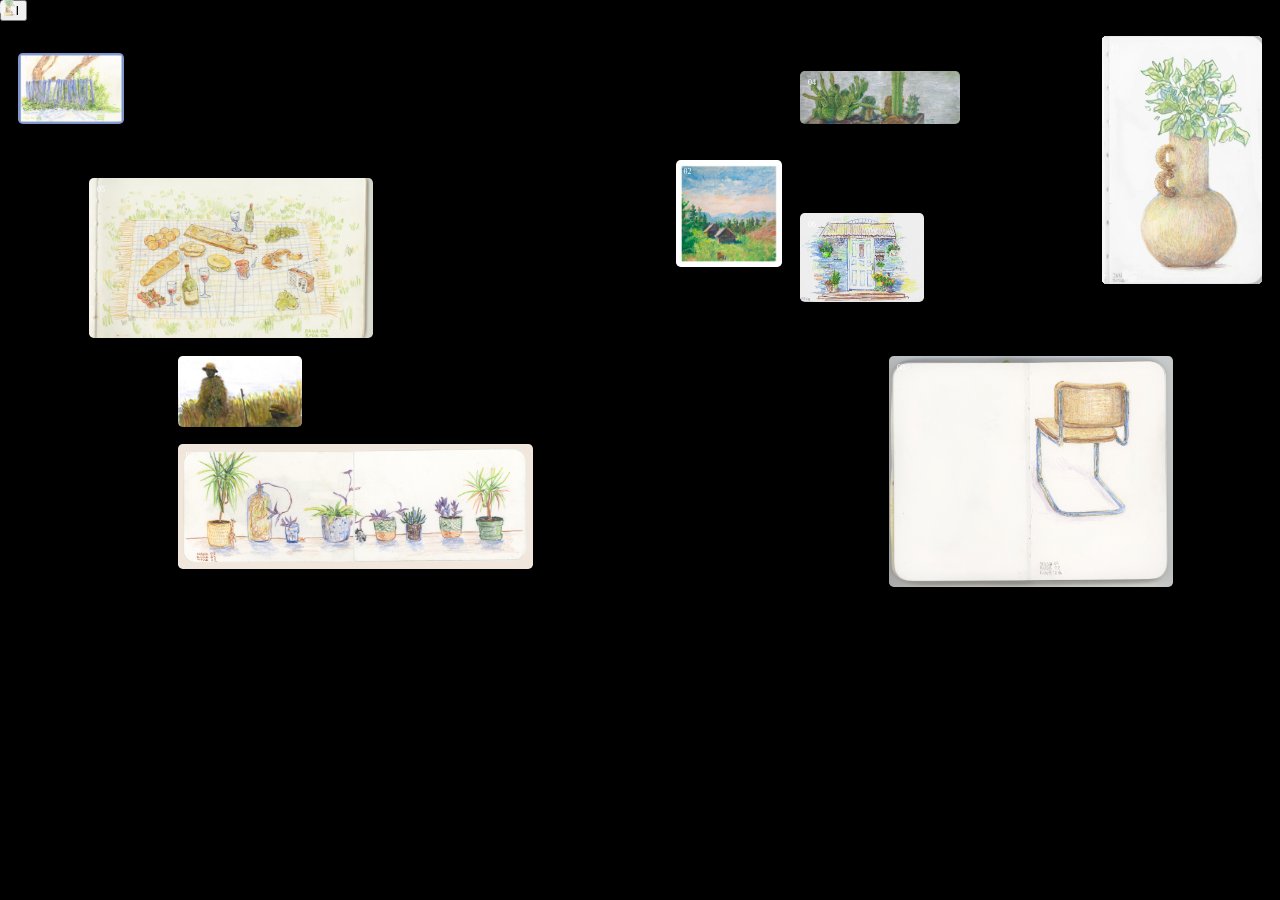
<file: index.html>
<!DOCTYPE html>
<html lang="en">
<head>
    <meta charset="UTF-8">
    <meta name="viewport" content="width=device-width, initial-scale=1.0">

    <link rel="stylesheet" href="reset.css">
    <link rel="stylesheet" href="variables.css">
    <link rel="stylesheet" href="laconic.css">
    <link rel="stylesheet" href="tapestry.css">
    <title>Nana Rudakova | Artist Designer</title>
</head>
<body>
    <header class="minimal-header">
      <button>III</button>
      NANA RUDAKOVA
    </header>
    <main class="central-square" >
      <div class="mosaic-picture number-00-"><p>00</p></div>
      <div class="mosaic-picture number-01-"><p>01</p></div>
      <div class="mosaic-picture number-02-"><p>02</p></div>
      <div class="mosaic-picture number-03-"><p>03</p></div>
      <div class="mosaic-picture number-04-"><p>04</p></div>
      <div class="mosaic-picture number-05-"><p>05</p></div>
      <div class="mosaic-picture number-06-"><p>06</p></div>
      <div class="mosaic-picture number-07-"><p>07</p></div>
      <div class="mosaic-picture number-08-"><p>08</p></div>
      <div class="mosaic-picture number-09-"><p>09</p></div>
      <div class="mosaic-picture number-10-"><p>10</p></div>
      <div class="mosaic-picture number-11-"><p>11</p></div>
      <div class="mosaic-picture number-12-"><p>12</p></div>
      <div class="mosaic-picture number-13-"><p>13</p></div>
      <div class="mosaic-picture number-14-"><p>14</p></div>
      <div class="mosaic-picture number-15-"><p>15</p></div>
      <div class="mosaic-picture number-16-"><p>16</p></div>
      <div class="mosaic-picture number-17-"><p>17</p></div>
      <div class="mosaic-picture number-18-"><p>18</p></div>
      <div class="mosaic-picture number-19-"><p>19</p></div>
    </main>



</body>
<script src="grid_hover.js"></script>
</html>
</file>
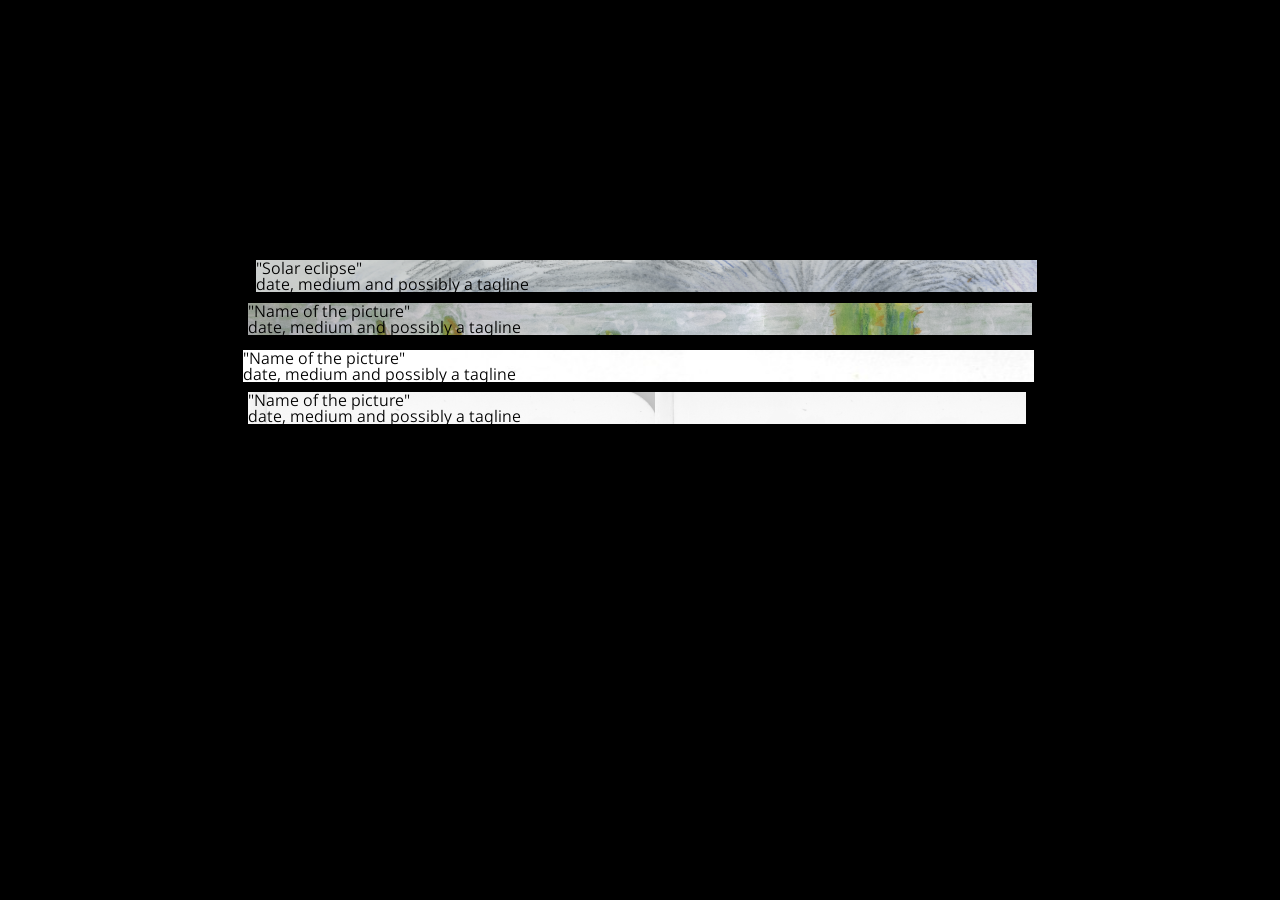
<file: index_backup.html>
<!DOCTYPE html>
<html lang="en">
<head>
    <meta charset="UTF-8">
    <meta name="viewport" content="width=device-width, initial-scale=1.0">

    <link rel="stylesheet" href="reset.css">
    <!-- <link rel="stylesheet" href="main.css"> -->
    <link rel="stylesheet" href="minimal.css">
    <link rel="stylesheet" href="tapestry.css">
    <title>Nana Rudakova | Artist Designer</title>
</head>
<body>
    <div class = "main-divider">
        <div class = "center-view">
            <div class = "header-section">
                <div class  = "header-section image"></div>
                <h2 class   = "header-section line nana-ru"       >NANANANANAN</h2>
                <h2 class   = "header-section line dak"           >NANA</h2>
                <h2 class   = "header-section line ova"           >NANANANANAN</h2>
            </div>
            <ul>
                <div class = "picture-grid-line p5x2x2" style = "height : 30em">
                    <div class = "picture-grid-row p3x1">

                        <!-- PICTURE #0 : LINE 0 ROW 0 CELL 0   -->
                        <!-- ECLIPSE -->
                        <div class = "picture-grid-cell" style = "padding: 0.5em 0.2em 0.5em 1em">
                            <div class = "grid-picture hoverable" style="background-image: url(img/solar\ eclipse.png);">
                                <div class = "paspartu black">
                                    <p class = "top-text">"Solar eclipse"</p>
                                    <div class = "grid-picture" style="background-image: url(img/solar\ eclipse.png);"></div>
                                    <p class = "bottom-text">date, medium and possibly a tagline</p>
                                </div>
                            </div>
                        </div>
                        <!-- =================================  -->


                        <!-- PICTURE #1 : LINE 0 ROW 0 CELL 1   -->
                        <!-- PLANT ROW -->
                        <div class = "picture-grid-cell" style = "padding: 0.2em 0.5em 0.2em 0.5em">    
                            <div class = "grid-picture hoverable" style = "background-image: url(img/plant_row.png)">
                                <div class = "paspartu">
                                    <p class = "top-text">"Name of the picture"</p>
                                    <div class = "grid-picture" style = "background-image: url(img/plant_row.png)"></div>
                                    <p class = "bottom-text">date, medium and possibly a tagline</p>
                                </div>
                            </div>
                        </div>
                        <!-- =================================  -->

                    </div>
                    <div class = "picture-grid-row p1x2x1">

                        <!-- PICTURE #3 : LINE 0 ROW 1 CELL 0   -->
                        <div class = "picture-grid-cell" style = "padding: 0.7em 0.4em 0.35em 0.2em">   
                            <div class = "grid-picture hoverable" style = "background-image: url(img/06-28-plant\ on\ the\ top\ shelf\ at\ dans\ lespace.jpg);">
                                <div class = "paspartu sky">
                                    <p class = "top-text">"Name of the picture"</p>
                                    <div class = "grid-picture" style = "background-image: url(img/06-28-plant\ on\ the\ top\ shelf\ at\ dans\ lespace.jpg);"></div>
                                    <p class = "bottom-text">date, medium and possibly a tagline</p>
                                </div>
                            </div>
                        </div>
                        <!-- =================================  -->

                        <!-- PICTURE #4 : LINE 0 ROW 1 CELL 1   -->
                        <!-- KOUJINA MINT -->
                        <div class = "picture-grid-cell" style = "padding: 0.3em 0.9em 0.5em 0.5em">    
                            <div class = "grid-picture hoverable" style="background-image: url(img/koujina\ mint-smaller.png);">
                                <div class = "paspartu red">
                                    <p class = "top-text">"Name of the picture"</p>
                                    <div class = "grid-picture" style="background-image: url(img/koujina\ mint-smaller.png);"></div>
                                    <p class = "bottom-text">date, medium and possibly a tagline</p>
                                </div>
                            </div>
                        </div>
                        <!-- =================================  -->

                        <!-- PICTURE #5 : LINE 0 ROW 1 CELL 2   -->
                        <div class = "picture-grid-cell" style = "padding: 0.2em 0.5em 0.5em 1em">      
                            <div class = "grid-picture hoverable">
                                <div class = "paspartu">
                                    <p class = "top-text">"Name of the picture"</p>
                                    <div class = "grid-picture"></div>
                                    <p class = "bottom-text">date, medium and possibly a tagline</p>
                                </div>
                            </div>
                        </div>
                        <!-- =================================  -->

                    </div>
                    <div class = "picture-grid-row p1x1">
                        <div class = "picture-grid-cell" style = "padding: 1em 0.9em 0.5em 0.3em">      
                            <div class = "grid-picture hoverable">
                                <div class = "paspartu">
                                    <p class = "top-text">"Name of the picture"</p>
                                    <div class = "grid-picture"></div>
                                    <p class = "bottom-text">date, medium and possibly a tagline</p>
                                </div>
                            </div>
                        </div>
                        <div class = "picture-grid-cell" style = "padding: 0.2em 0.5em 0.2em 0.7em">    
                            <div class = "grid-picture hoverable">
                                <div class = "paspartu">
                                    <p class = "top-text">"Name of the picture"</p>
                                    <div class = "grid-picture"></div>
                                    <p class = "bottom-text">date, medium and possibly a tagline</p>
                                </div>
                            </div>
                        </div>
                    </div>
                </div>
                <div class = "picture-grid-line p2x2x3">
                    <div class = "picture-grid-cell" style = "padding: 0.7em 0.4em 0.35em 0.2em">   <div class = "grid-picture"></div></div>
                    <div class = "picture-grid-cell" style = "padding: 0.3em 0.9em 0.5em 0.5em">    <div class = "grid-picture"></div></div>
                    <div class = "picture-grid-cell" style = "padding: 0.2em 0.5em 0.5em 1em">      <div class = "grid-picture"></div></div>
                </div>
                <div class = "picture-grid-line p1x2x4">

                </div>
                <div class = "picture-grid-line"></div>
                <div class = "picture-grid-line"></div>
                <div class = "picture-grid-line"></div>
                <div class = "picture-grid-line"></div>

            </ul>
        </div>
    </div>
</body>
<script src="grid_hover.js"></script>
</html>
</file>
<file: variables.css>
:root {

  --cell-density-land         : 72;
  --cell-density-rect         : 40;
  --cell-density-port         : 30;

  --grid-cell-size-x-land     : 2em;
  --grid-cell-size-y-land     : 2em;
  
  --grid-cell-size-x-rect     : 2em;
  --grid-cell-size-y-rect     : 2em;
  
  --grid-cell-size-x-port     : 2em;
  --grid-cell-size-y-port     : 2em;





  /* PICTURE #-00- parameters */
  /* TITLE (for lookup) : eclipse */
  --pic-00-size-x             : 9;
  --pic-00-size-y             : 5;
  /* set to 'visible' */
  /* for the picture to be visible */
  /* in the respective layout */
  --pic-00-featured-in-land   : visible;
  --pic-00-featured-in-rect   : hidden;
  --pic-00-featured-in-port   : hidden;
  /* landscape layout position */
  --pic-00-position-x-land    : 55;
  --pic-00-position-y-land    : 22;
  /* square layout position */
  --pic-00-position-x-rect    : 1;
  --pic-00-position-y-rect    : 1;
  /* portrait layout position */
  --pic-00-position-x-port    : 1;
  --pic-00-position-y-port    : 1;


  /* PICTURE #-01- parameters */
  /* TITLE (for lookup) : squirrel */
  --pic-01-size-x             : 6;
  --pic-01-size-y             : 4;
  /* set to 'visible' */
  /* for the picture to be visible */
  /* in the respective layout */
  --pic-01-featured-in-land   : visible;
  --pic-01-featured-in-rect   : hidden;
  --pic-01-featured-in-port   : hidden;
  /* landscape layout position */
  --pic-01-position-x-land    : 1;
  --pic-01-position-y-land    : 3;
  /* square layout position */
  --pic-01-position-x-rect    : 1;
  --pic-01-position-y-rect    : 1;
  /* portrait layout position */
  --pic-01-position-x-port    : 1;
  --pic-01-position-y-port    : 1;


  /* PICTURE #-02- parameters */
  /* TITLE (for lookup) : painting houses */
  --pic-02-size-x             : 6;
  --pic-02-size-y             : 6;
  /* set to 'visible' */
  /* for the picture to be visible */
  /* in the respective layout */
  --pic-02-featured-in-land   : visible;
  --pic-02-featured-in-rect   : hidden;
  --pic-02-featured-in-port   : hidden;
  /* landscape layout position */
  --pic-02-position-x-land    : 38;
  --pic-02-position-y-land    : 9;
  /* square layout position */
  --pic-02-position-x-rect    : 1;
  --pic-02-position-y-rect    : 1;
  /* portrait layout position */
  --pic-02-position-x-port    : 1;
  --pic-02-position-y-port    : 1;


  /* PICTURE #-03- parameters */
  /* TITLE (for lookup) : azov mariupol */
  --pic-03-size-x             : 7;
  --pic-03-size-y             : 4;
  /* set to 'visible' */
  /* for the picture to be visible */
  /* in the respective layout */
  --pic-03-featured-in-land   : visible;
  --pic-03-featured-in-rect   : hidden;
  --pic-03-featured-in-port   : hidden;
  /* landscape layout position */
  --pic-03-position-x-land    : 10;
  --pic-03-position-y-land    : 20;
  /* square layout position */
  --pic-03-position-x-rect    : 1;
  --pic-03-position-y-rect    : 1;
  /* portrait layout position */
  --pic-03-position-x-port    : 1;
  --pic-03-position-y-port    : 1;


  /* PICTURE #-04- parameters */
  /* TITLE (for lookup) : long cacti */
  --pic-04-size-x             : 9;
  --pic-04-size-y             : 3;
  /* set to 'visible' */
  /* for the picture to be visible */
  /* in the respective layout */
  --pic-04-featured-in-land   : visible;
  --pic-04-featured-in-rect   : hidden;
  --pic-04-featured-in-port   : hidden;
  /* landscape layout position */
  --pic-04-position-x-land    : 45;
  --pic-04-position-y-land    : 4;
  /* square layout position */
  --pic-04-position-x-rect    : 1;
  --pic-04-position-y-rect    : 1;
  /* portrait layout position */
  --pic-04-position-x-port    : 1;
  --pic-04-position-y-port    : 1;



  /* PICTURE #-05- parameters */
  /* TITLE (for lookup) : field picnic */
  --pic-05-size-x             : 16;
  --pic-05-size-y             : 9;
  /* set to 'visible' */
  /* for the picture to be visible */
  /* in the respective layout */
  --pic-05-featured-in-land   : visible;
  --pic-05-featured-in-rect   : hidden;
  --pic-05-featured-in-port   : hidden;
  /* landscape layout position */
  --pic-05-position-x-land    : 5;
  --pic-05-position-y-land    : 10;
  /* square layout position */
  --pic-05-position-x-rect    : 1;
  --pic-05-position-y-rect    : 1;
  /* portrait layout position */
  --pic-05-position-x-port    : 1;
  --pic-05-position-y-port    : 1;



  /* PICTURE #-06- parameters */
  /* TITLE (for lookup) : house */
  --pic-06-size-x             : 7;
  --pic-06-size-y             : 5;
  /* set to 'visible' */
  /* for the picture to be visible */
  /* in the respective layout */
  --pic-06-featured-in-land   : visible;
  --pic-06-featured-in-rect   : hidden;
  --pic-06-featured-in-port   : hidden;
  /* landscape layout position */
  --pic-06-position-x-land    : 45;
  --pic-06-position-y-land    : 12;
  /* square layout position */
  --pic-06-position-x-rect    : 1;
  --pic-06-position-y-rect    : 1;
  /* portrait layout position */
  --pic-06-position-x-port    : 1;
  --pic-06-position-y-port    : 1;



  /* PICTURE #-07- parameters */
  /* TITLE (for lookup) : zab */
  --pic-07-size-x             : 20;
  --pic-07-size-y             : 7;
  /* set to 'visible' */
  /* for the picture to be visible */
  /* in the respective layout */
  --pic-07-featured-in-land   : visible;
  --pic-07-featured-in-rect   : hidden;
  --pic-07-featured-in-port   : hidden;
  /* landscape layout position */
  --pic-07-position-x-land    : 10;
  --pic-07-position-y-land    : 25;
  /* square layout position */
  --pic-07-position-x-rect    : 1;
  --pic-07-position-y-rect    : 1;
  /* portrait layout position */
  --pic-07-position-x-port    : 1;
  --pic-07-position-y-port    : 1;



  /* PICTURE #-08- parameters */
  /* TITLE (for lookup) : caron */
  --pic-08-size-x             : 16;
  --pic-08-size-y             : 13;
  /* set to 'visible' */
  /* for the picture to be visible */
  /* in the respective layout */
  --pic-08-featured-in-land   : visible;
  --pic-08-featured-in-rect   : hidden;
  --pic-08-featured-in-port   : hidden;
  /* landscape layout position */
  --pic-08-position-x-land    : 50;
  --pic-08-position-y-land    : 20;
  /* square layout position */
  --pic-08-position-x-rect    : 1;
  --pic-08-position-y-rect    : 1;
  /* portrait layout position */
  --pic-08-position-x-port    : 1;
  --pic-08-position-y-port    : 1;



  /* picture #-09- parameters */
  /* title (for lookup) : koujina */
  --pic-09-size-x             : 9;
  --pic-09-size-y             : 14;
  /* set to 'visible' */
  /* for the picture to be visible */
  /* in the respective layout */
  --pic-09-featured-in-land   : visible;
  --pic-09-featured-in-rect   : hidden;
  --pic-09-featured-in-port   : hidden;
  /* landscape layout position */
  --pic-09-position-x-land    : 62;
  --pic-09-position-y-land    : 2;
  /* square layout position */
  --pic-09-position-x-rect    : 1;
  --pic-09-position-y-rect    : 1;
  /* portrait layout position */
  --pic-09-position-x-port    : 1;
  --pic-09-position-y-port    : 1;



  /* picture #-10- parameters */
  /* title (for lookup) : koujina */
  --pic-10-size-x             : 9;
  --pic-10-size-y             : 14;
  /* set to 'visible' */
  /* for the picture to be visible */
  /* in the respective layout */
  --pic-10-featured-in-land   : visible;
  --pic-10-featured-in-rect   : hidden;
  --pic-10-featured-in-port   : hidden;
  /* landscape layout position */
  --pic-10-position-x-land    : 62;
  --pic-10-position-y-land    : 2;
  /* square layout position */
  --pic-10-position-x-rect    : 1;
  --pic-10-position-y-rect    : 1;
  /* portrait layout position */
  --pic-10-position-x-port    : 1;
  --pic-10-position-y-port    : 1;


  /* picture #-11- parameters */
  /* title (for lookup) : koujina */
  --pic-11-size-x             : 9;
  --pic-11-size-y             : 14;
  /* set to 'visible' */
  /* for the picture to be visible */
  /* in the respective layout */
  --pic-11-featured-in-land   : visible;
  --pic-11-featured-in-rect   : hidden;
  --pic-11-featured-in-port   : hidden;
  /* landscape layout position */
  --pic-11-position-x-land    : 62;
  --pic-11-position-y-land    : 2;
  /* square layout position */
  --pic-11-position-x-rect    : 1;
  --pic-11-position-y-rect    : 1;
  /* portrait layout position */
  --pic-11-position-x-port    : 1;
  --pic-11-position-y-port    : 1;



  /* picture #-13- parameters */
  /* title (for lookup) : koujina */
  --pic-13-size-x             : 9;
  --pic-13-size-y             : 14;
  /* set to 'visible' */
  /* for the picture to be visible */
  /* in the respective layout */
  --pic-13-featured-in-land   : visible;
  --pic-13-featured-in-rect   : hidden;
  --pic-13-featured-in-port   : hidden;
  /* landscape layout position */
  --pic-13-position-x-land    : 62;
  --pic-13-position-y-land    : 2;
  /* square layout position */
  --pic-13-position-x-rect    : 1;
  --pic-13-position-y-rect    : 1;
  /* portrait layout position */
  --pic-13-position-x-port    : 1;
  --pic-13-position-y-port    : 1;



  /* picture #-14- parameters */
  /* title (for lookup) : koujina */
  --pic-14-size-x             : 9;
  --pic-14-size-y             : 14;
  /* set to 'visible' */
  /* for the picture to be visible */
  /* in the respective layout */
  --pic-14-featured-in-land   : visible;
  --pic-14-featured-in-rect   : hidden;
  --pic-14-featured-in-port   : hidden;
  /* landscape layout position */
  --pic-14-position-x-land    : 62;
  --pic-14-position-y-land    : 2;
  /* square layout position */
  --pic-14-position-x-rect    : 1;
  --pic-14-position-y-rect    : 1;
  /* portrait layout position */
  --pic-14-position-x-port    : 1;
  --pic-14-position-y-port    : 1;


  /* picture #-15- parameters */
  /* title (for lookup) : koujina */
  --pic-15-size-x             : 9;
  --pic-15-size-y             : 14;
  /* set to 'visible' */
  /* for the picture to be visible */
  /* in the respective layout */
  --pic-15-featured-in-land   : visible;
  --pic-15-featured-in-rect   : hidden;
  --pic-15-featured-in-port   : hidden;
  /* landscape layout position */
  --pic-15-position-x-land    : 62;
  --pic-15-position-y-land    : 2;
  /* square layout position */
  --pic-15-position-x-rect    : 1;
  --pic-15-position-y-rect    : 1;
  /* portrait layout position */
  --pic-15-position-x-port    : 1;
  --pic-15-position-y-port    : 1;


  /* picture #-16- parameters */
  /* title (for lookup) : koujina */
  --pic-16-size-x             : 9;
  --pic-16-size-y             : 14;
  /* set to 'visible' */
  /* for the picture to be visible */
  /* in the respective layout */
  --pic-16-featured-in-land   : visible;
  --pic-16-featured-in-rect   : hidden;
  --pic-16-featured-in-port   : hidden;
  /* landscape layout position */
  --pic-16-position-x-land    : 62;
  --pic-16-position-y-land    : 2;
  /* square layout position */
  --pic-16-position-x-rect    : 1;
  --pic-16-position-y-rect    : 1;
  /* portrait layout position */
  --pic-16-position-x-port    : 1;
  --pic-16-position-y-port    : 1;


  /* picture #-17- parameters */
  /* title (for lookup) : koujina */
  --pic-17-size-x             : 9;
  --pic-17-size-y             : 14;
  /* set to 'visible' */
  /* for the picture to be visible */
  /* in the respective layout */
  --pic-17-featured-in-land   : visible;
  --pic-17-featured-in-rect   : hidden;
  --pic-17-featured-in-port   : hidden;
  /* landscape layout position */
  --pic-17-position-x-land    : 62;
  --pic-17-position-y-land    : 2;
  /* square layout position */
  --pic-17-position-x-rect    : 1;
  --pic-17-position-y-rect    : 1;
  /* portrait layout position */
  --pic-17-position-x-port    : 1;
  --pic-17-position-y-port    : 1;


  /* picture #-18- parameters */
  /* title (for lookup) : koujina */
  --pic-18-size-x             : 9;
  --pic-18-size-y             : 14;
  /* set to 'visible' */
  /* for the picture to be visible */
  /* in the respective layout */
  --pic-18-featured-in-land   : visible;
  --pic-18-featured-in-rect   : hidden;
  --pic-18-featured-in-port   : hidden;
  /* landscape layout position */
  --pic-18-position-x-land    : 62;
  --pic-18-position-y-land    : 2;
  /* square layout position */
  --pic-18-position-x-rect    : 1;
  --pic-18-position-y-rect    : 1;
  /* portrait layout position */
  --pic-18-position-x-port    : 1;
  --pic-18-position-y-port    : 1;

  /* picture #-19- parameters */
  /* title (for lookup) : koujina */
  --pic-19-size-x             : 9;
  --pic-19-size-y             : 14;
  /* set to 'visible' */
  /* for the picture to be visible */
  /* in the respective layout */
  --pic-19-featured-in-land   : visible;
  --pic-19-featured-in-rect   : hidden;
  --pic-19-featured-in-port   : hidden;
  /* landscape layout position */
  --pic-19-position-x-land    : 62;
  --pic-19-position-y-land    : 2;
  /* square layout position */
  --pic-19-position-x-rect    : 1;
  --pic-19-position-y-rect    : 1;
  /* portrait layout position */
  --pic-19-position-x-port    : 1;
  --pic-19-position-y-port    : 1;




}
</file>
<file: laconic.css>
.minimal-header {
  position      : absolute;
}

.central-square {
  display       : block;
  width         : 100%;
  height        : 100vh;

  
}
</file>
<file: tapestry.css>
body {
  background-color      : black;
}


.mosaic-picture {
  position              : absolute;
  background-color      : #aaa;

  border-radius         : 0.3em;
  background-size       : cover;
  background-position   : center;
}

.mosaic-picture p {
  margin-left     : 1em;
  margin-top      : 1em;
  font-size       : 0.5em;
  color           : white;
}


.mosaic-picture.number-00- {
  background-image    : url("img/eclipse.png");
  visibility          : var(--pic-00-featured-in-land);
  width               : calc(var(--pic-00-size-x) * 100vw / var(--cell-density-land));
  height              : calc(var(--pic-00-size-y) * 100vw / var(--cell-density-land));
  margin-left         : calc(var(--pic-00-position-x-land) * 100vw / var(--cell-density-land));
  margin-top          : calc(var(--pic-00-position-y-land) * 100vw / var(--cell-density-land));
}


.mosaic-picture.number-01- {
  background-image    : url("img/squirrel.png");
  visibility          : var(--pic-01-featured-in-land);
  width               : calc(var(--pic-01-size-x) * 100vw / var(--cell-density-land));
  height              : calc(var(--pic-01-size-y) * 100vw / var(--cell-density-land));
  margin-left         : calc(var(--pic-01-position-x-land) * 100vw / var(--cell-density-land));
  margin-top          : calc(var(--pic-01-position-y-land) * 100vw / var(--cell-density-land));
}


.mosaic-picture.number-02- {
  background-image    : url("img/paintinghouses.png");
  visibility          : var(--pic-02-featured-in-land);
  width               : calc(var(--pic-02-size-x) * 100vw / var(--cell-density-land));
  height              : calc(var(--pic-02-size-y) * 100vw / var(--cell-density-land));
  margin-left         : calc(var(--pic-02-position-x-land) * 100vw / var(--cell-density-land));
  margin-top          : calc(var(--pic-02-position-y-land) * 100vw / var(--cell-density-land));
}


.mosaic-picture.number-03- {
  background-image    : url("img/azov.jpg");
  visibility          : var(--pic-03-featured-in-land);
  width               : calc(var(--pic-03-size-x) * 100vw / var(--cell-density-land));
  height              : calc(var(--pic-03-size-y) * 100vw / var(--cell-density-land));
  margin-left         : calc(var(--pic-03-position-x-land) * 100vw / var(--cell-density-land));
  margin-top          : calc(var(--pic-03-position-y-land) * 100vw / var(--cell-density-land));
}


.mosaic-picture.number-04- {
  background-image    : url("img/longcacti.png");
  visibility          : var(--pic-04-featured-in-land);
  width               : calc(var(--pic-04-size-x) * 100vw / var(--cell-density-land));
  height              : calc(var(--pic-04-size-y) * 100vw / var(--cell-density-land));
  margin-left         : calc(var(--pic-04-position-x-land) * 100vw / var(--cell-density-land));
  margin-top          : calc(var(--pic-04-position-y-land) * 100vw / var(--cell-density-land));
}


.mosaic-picture.number-05- {
  background-image    : url("img/fieldpicnic.png");
  visibility          : var(--pic-05-featured-in-land);
  width               : calc(var(--pic-05-size-x) * 100vw / var(--cell-density-land));
  height              : calc(var(--pic-05-size-y) * 100vw / var(--cell-density-land));
  margin-left         : calc(var(--pic-05-position-x-land) * 100vw / var(--cell-density-land));
  margin-top          : calc(var(--pic-05-position-y-land) * 100vw / var(--cell-density-land));
}


.mosaic-picture.number-06- {
  background-image    : url("img/housefront.jpg");
  visibility          : var(--pic-06-featured-in-land);
  width               : calc(var(--pic-06-size-x) * 100vw / var(--cell-density-land));
  height              : calc(var(--pic-06-size-y) * 100vw / var(--cell-density-land));
  margin-left         : calc(var(--pic-06-position-x-land) * 100vw / var(--cell-density-land));
  margin-top          : calc(var(--pic-06-position-y-land) * 100vw / var(--cell-density-land));
}


.mosaic-picture.number-07- {
  background-image    : url("img/zabbalcony.png");
  visibility          : var(--pic-07-featured-in-land);
  width               : calc(var(--pic-07-size-x) * 100vw / var(--cell-density-land));
  height              : calc(var(--pic-07-size-y) * 100vw / var(--cell-density-land));
  margin-left         : calc(var(--pic-07-position-x-land) * 100vw / var(--cell-density-land));
  margin-top          : calc(var(--pic-07-position-y-land) * 100vw / var(--cell-density-land));
}


.mosaic-picture.number-08- {
  background-image    : url("img/caronchair.png");
  visibility          : var(--pic-08-featured-in-land);
  width               : calc(var(--pic-08-size-x) * 100vw / var(--cell-density-land));
  height              : calc(var(--pic-08-size-y) * 100vw / var(--cell-density-land));
  margin-left         : calc(var(--pic-08-position-x-land) * 100vw / var(--cell-density-land));
  margin-top          : calc(var(--pic-08-position-y-land) * 100vw / var(--cell-density-land));
}


.mosaic-picture.number-09- {
  background-image    : url("img/koujina.png");
  visibility          : var(--pic-09-featured-in-land);
  width               : calc(var(--pic-09-size-x) * 100vw / var(--cell-density-land));
  height              : calc(var(--pic-09-size-y) * 100vw / var(--cell-density-land));
  margin-left         : calc(var(--pic-09-position-x-land) * 100vw / var(--cell-density-land));
  margin-top          : calc(var(--pic-09-position-y-land) * 100vw / var(--cell-density-land));
}


.mosaic-picture.number-10- {
  background-image    : url("img/koujina.png");
  visibility          : var(--pic-10-featured-in-land);
  width               : calc(var(--pic-10-size-x) * 100vw / var(--cell-density-land));
  height              : calc(var(--pic-10-size-y) * 100vw / var(--cell-density-land));
  margin-left         : calc(var(--pic-10-position-x-land) * 100vw / var(--cell-density-land));
  margin-top          : calc(var(--pic-10-position-y-land) * 100vw / var(--cell-density-land));
}


.mosaic-picture.number-11- {
  background-image    : url("img/koujina.png");
  visibility          : var(--pic-11-featured-in-land);
  width               : calc(var(--pic-11-size-x) * 100vw / var(--cell-density-land));
  height              : calc(var(--pic-11-size-y) * 100vw / var(--cell-density-land));
  margin-left         : calc(var(--pic-11-position-x-land) * 100vw / var(--cell-density-land));
  margin-top          : calc(var(--pic-11-position-y-land) * 100vw / var(--cell-density-land));
}


.mosaic-picture.number-12- {
  background-image    : url("img/koujina.png");
  visibility          : var(--pic-12-featured-in-land);
  width               : calc(var(--pic-12-size-x) * 100vw / var(--cell-density-land));
  height              : calc(var(--pic-12-size-y) * 100vw / var(--cell-density-land));
  margin-left         : calc(var(--pic-12-position-x-land) * 100vw / var(--cell-density-land));
  margin-top          : calc(var(--pic-12-position-y-land) * 100vw / var(--cell-density-land));
}


.mosaic-picture.number-13- {
  background-image    : url("img/koujina.png");
  visibility          : var(--pic-13-featured-in-land);
  width               : calc(var(--pic-13-size-x) * 100vw / var(--cell-density-land));
  height              : calc(var(--pic-13-size-y) * 100vw / var(--cell-density-land));
  margin-left         : calc(var(--pic-13-position-x-land) * 100vw / var(--cell-density-land));
  margin-top          : calc(var(--pic-13-position-y-land) * 100vw / var(--cell-density-land));
}


.mosaic-picture.number-14- {
  background-image    : url("img/koujina.png");
  visibility          : var(--pic-14-featured-in-land);
  width               : calc(var(--pic-14-size-x) * 100vw / var(--cell-density-land));
  height              : calc(var(--pic-14-size-y) * 100vw / var(--cell-density-land));
  margin-left         : calc(var(--pic-14-position-x-land) * 100vw / var(--cell-density-land));
  margin-top          : calc(var(--pic-14-position-y-land) * 100vw / var(--cell-density-land));
}


.mosaic-picture.number-15- {
  background-image    : url("img/koujina.png");
  visibility          : var(--pic-15-featured-in-land);
  width               : calc(var(--pic-15-size-x) * 100vw / var(--cell-density-land));
  height              : calc(var(--pic-15-size-y) * 100vw / var(--cell-density-land));
  margin-left         : calc(var(--pic-15-position-x-land) * 100vw / var(--cell-density-land));
  margin-top          : calc(var(--pic-15-position-y-land) * 100vw / var(--cell-density-land));
}


.mosaic-picture.number-16- {
  background-image    : url("img/koujina.png");
  visibility          : var(--pic-16-featured-in-land);
  width               : calc(var(--pic-16-size-x) * 100vw / var(--cell-density-land));
  height              : calc(var(--pic-16-size-y) * 100vw / var(--cell-density-land));
  margin-left         : calc(var(--pic-16-position-x-land) * 100vw / var(--cell-density-land));
  margin-top          : calc(var(--pic-16-position-y-land) * 100vw / var(--cell-density-land));
}


.mosaic-picture.number-17- {
  background-image    : url("img/koujina.png");
  visibility          : var(--pic-17-featured-in-land);
  width               : calc(var(--pic-17-size-x) * 100vw / var(--cell-density-land));
  height              : calc(var(--pic-17-size-y) * 100vw / var(--cell-density-land));
  margin-left         : calc(var(--pic-17-position-x-land) * 100vw / var(--cell-density-land));
  margin-top          : calc(var(--pic-17-position-y-land) * 100vw / var(--cell-density-land));
}


.mosaic-picture.number-18- {
  background-image    : url("img/koujina.png");
  visibility          : var(--pic-18-featured-in-land);
  width               : calc(var(--pic-18-size-x) * 100vw / var(--cell-density-land));
  height              : calc(var(--pic-18-size-y) * 100vw / var(--cell-density-land));
  margin-left         : calc(var(--pic-18-position-x-land) * 100vw / var(--cell-density-land));
  margin-top          : calc(var(--pic-18-position-y-land) * 100vw / var(--cell-density-land));
}


.mosaic-picture.number-19- {
  background-image    : url("img/koujina.png");
  visibility          : var(--pic-19-featured-in-land);
  width               : calc(var(--pic-19-size-x) * 100vw / var(--cell-density-land));
  height              : calc(var(--pic-19-size-y) * 100vw / var(--cell-density-land));
  margin-left         : calc(var(--pic-19-position-x-land) * 100vw / var(--cell-density-land));
  margin-top          : calc(var(--pic-19-position-y-land) * 100vw / var(--cell-density-land));
}





/* SQUARE LAYOUT  */
@media (max-width : 1024px) {

  body {
    background-color    : #444;
  }

  .mosaic-picture.number-00- {
    visibility          : var(--pic-00-featured-in-rect);
    width               : calc(var(--pic-00-size-x) * 100vw / var(--cell-density-rect));
    height              : calc(var(--pic-00-size-y) * 100vw / var(--cell-density-rect));
    margin-left         : calc(var(--pic-00-position-x-rect) * 100vw / var(--cell-density-rect));
    margin-top          : calc(var(--pic-00-position-y-rect) * 100vw / var(--cell-density-rect));
  }

  .mosaic-picture.number-01- {
    visibility          : var(--pic-01-featured-in-rect);
    width               : calc(var(--pic-01-size-x) * 100vw / var(--cell-density-rect));
    height              : calc(var(--pic-01-size-y) * 100vw / var(--cell-density-rect));
    margin-left         : calc(var(--pic-01-position-x-rect) * 100vw / var(--cell-density-rect));
    margin-top          : calc(var(--pic-01-position-y-rect) * 100vw / var(--cell-density-rect));
  }

  .mosaic-picture.number-02- {
    visibility          : var(--pic-02-featured-in-rect);
    width               : calc(var(--pic-02-size-x) * 100vw / var(--cell-density-rect));
    height              : calc(var(--pic-02-size-y) * 100vw / var(--cell-density-rect));
    margin-left         : calc(var(--pic-02-position-x-rect) * 100vw / var(--cell-density-rect));
    margin-top          : calc(var(--pic-02-position-y-rect) * 100vw / var(--cell-density-rect));
  }

  .mosaic-picture.number-03- {
    visibility          : var(--pic-03-featured-in-rect);
    width               : calc(var(--pic-03-size-x) * 100vw / var(--cell-density-rect));
    height              : calc(var(--pic-03-size-y) * 100vw / var(--cell-density-rect));
    margin-left         : calc(var(--pic-03-position-x-rect) * 100vw / var(--cell-density-rect));
    margin-top          : calc(var(--pic-03-position-y-rect) * 100vw / var(--cell-density-rect));
  }

  .mosaic-picture.number-04- {
    visibility          : var(--pic-04-featured-in-rect);
    width               : calc(var(--pic-04-size-x) * 100vw / var(--cell-density-rect));
    height              : calc(var(--pic-04-size-y) * 100vw / var(--cell-density-rect));
    margin-left         : calc(var(--pic-04-position-x-rect) * 100vw / var(--cell-density-rect));
    margin-top          : calc(var(--pic-04-position-y-rect) * 100vw / var(--cell-density-rect));
  }

  .mosaic-picture.number-05- {
    visibility          : var(--pic-05-featured-in-rect);
    width               : calc(var(--pic-05-size-x) * 100vw / var(--cell-density-rect));
    height              : calc(var(--pic-05-size-y) * 100vw / var(--cell-density-rect));
    margin-left         : calc(var(--pic-05-position-x-rect) * 100vw / var(--cell-density-rect));
    margin-top          : calc(var(--pic-05-position-y-rect) * 100vw / var(--cell-density-rect));
  }
 
  .mosaic-picture.number-06- {
    visibility          : var(--pic-06-featured-in-rect);
    width               : calc(var(--pic-06-size-x) * 100vw / var(--cell-density-rect));
    height              : calc(var(--pic-06-size-y) * 100vw / var(--cell-density-rect));
    margin-left         : calc(var(--pic-06-position-x-rect) * 100vw / var(--cell-density-rect));
    margin-top          : calc(var(--pic-06-position-y-rect) * 100vw / var(--cell-density-rect));
  }

  .mosaic-picture.number-08- {
    visibility          : var(--pic-08-featured-in-rect);
    width               : calc(var(--pic-08-size-x) * 100vw / var(--cell-density-rect));
    height              : calc(var(--pic-08-size-y) * 100vw / var(--cell-density-rect));
    margin-left         : calc(var(--pic-08-position-x-rect) * 100vw / var(--cell-density-rect));
    margin-top          : calc(var(--pic-08-position-y-rect) * 100vw / var(--cell-density-rect));
  }

  .mosaic-picture.number-09- {
    visibility          : var(--pic-09-featured-in-rect);
    width               : calc(var(--pic-09-size-x) * 100vw / var(--cell-density-rect));
    height              : calc(var(--pic-09-size-y) * 100vw / var(--cell-density-rect));
    margin-left         : calc(var(--pic-09-position-x-rect) * 100vw / var(--cell-density-rect));
    margin-top          : calc(var(--pic-09-position-y-rect) * 100vw / var(--cell-density-rect));
  }

  .mosaic-picture.number-10- {
    visibility          : var(--pic-10-featured-in-rect);
    width               : calc(var(--pic-10-size-x) * 100vw / var(--cell-density-rect));
    height              : calc(var(--pic-10-size-y) * 100vw / var(--cell-density-rect));
    margin-left         : calc(var(--pic-10-position-x-rect) * 100vw / var(--cell-density-rect));
    margin-top          : calc(var(--pic-10-position-y-rect) * 100vw / var(--cell-density-rect));
  }

  .mosaic-picture.number-11- {
    visibility          : var(--pic-11-featured-in-rect);
    width               : calc(var(--pic-11-size-x) * 100vw / var(--cell-density-rect));
    height              : calc(var(--pic-11-size-y) * 100vw / var(--cell-density-rect));
    margin-left         : calc(var(--pic-11-position-x-rect) * 100vw / var(--cell-density-rect));
    margin-top          : calc(var(--pic-11-position-y-rect) * 100vw / var(--cell-density-rect));
  }

  .mosaic-picture.number-12- {
    visibility          : var(--pic-12-featured-in-rect);
    width               : calc(var(--pic-12-size-x) * 100vw / var(--cell-density-rect));
    height              : calc(var(--pic-12-size-y) * 100vw / var(--cell-density-rect));
    margin-left         : calc(var(--pic-12-position-x-rect) * 100vw / var(--cell-density-rect));
    margin-top          : calc(var(--pic-12-position-y-rect) * 100vw / var(--cell-density-rect));
  }

  .mosaic-picture.number-13- {
    visibility          : var(--pic-13-featured-in-rect);
    width               : calc(var(--pic-13-size-x) * 100vw / var(--cell-density-rect));
    height              : calc(var(--pic-13-size-y) * 100vw / var(--cell-density-rect));
    margin-left         : calc(var(--pic-13-position-x-rect) * 100vw / var(--cell-density-rect));
    margin-top          : calc(var(--pic-13-position-y-rect) * 100vw / var(--cell-density-rect));
  }

  .mosaic-picture.number-14- {
    visibility          : var(--pic-14-featured-in-rect);
    width               : calc(var(--pic-14-size-x) * 100vw / var(--cell-density-rect));
    height              : calc(var(--pic-14-size-y) * 100vw / var(--cell-density-rect));
    margin-left         : calc(var(--pic-14-position-x-rect) * 100vw / var(--cell-density-rect));
    margin-top          : calc(var(--pic-14-position-y-rect) * 100vw / var(--cell-density-rect));
  }

  .mosaic-picture.number-15- {
    visibility          : var(--pic-15-featured-in-rect);
    width               : calc(var(--pic-15-size-x) * 100vw / var(--cell-density-rect));
    height              : calc(var(--pic-15-size-y) * 100vw / var(--cell-density-rect));
    margin-left         : calc(var(--pic-15-position-x-rect) * 100vw / var(--cell-density-rect));
    margin-top          : calc(var(--pic-15-position-y-rect) * 100vw / var(--cell-density-rect));
  }

  .mosaic-picture.number-16- {
    visibility          : var(--pic-16-featured-in-rect);
    width               : calc(var(--pic-16-size-x) * 100vw / var(--cell-density-rect));
    height              : calc(var(--pic-16-size-y) * 100vw / var(--cell-density-rect));
    margin-left         : calc(var(--pic-16-position-x-rect) * 100vw / var(--cell-density-rect));
    margin-top          : calc(var(--pic-16-position-y-rect) * 100vw / var(--cell-density-rect));
  }

  .mosaic-picture.number-17- {
    visibility          : var(--pic-17-featured-in-rect);
    width               : calc(var(--pic-17-size-x) * 100vw / var(--cell-density-rect));
    height              : calc(var(--pic-17-size-y) * 100vw / var(--cell-density-rect));
    margin-left         : calc(var(--pic-17-position-x-rect) * 100vw / var(--cell-density-rect));
    margin-top          : calc(var(--pic-17-position-y-rect) * 100vw / var(--cell-density-rect));
  }

  .mosaic-picture.number-18- {
    visibility          : var(--pic-18-featured-in-rect);
    width               : calc(var(--pic-18-size-x) * 100vw / var(--cell-density-rect));
    height              : calc(var(--pic-18-size-y) * 100vw / var(--cell-density-rect));
    margin-left         : calc(var(--pic-18-position-x-rect) * 100vw / var(--cell-density-rect));
    margin-top          : calc(var(--pic-18-position-y-rect) * 100vw / var(--cell-density-rect));
  }

  .mosaic-picture.number-19- {
    visibility          : var(--pic-19-featured-in-rect);
    width               : calc(var(--pic-19-size-x) * 100vw / var(--cell-density-rect));
    height              : calc(var(--pic-19-size-y) * 100vw / var(--cell-density-rect));
    margin-left         : calc(var(--pic-19-position-x-rect) * 100vw / var(--cell-density-rect));
    margin-top          : calc(var(--pic-19-position-y-rect) * 100vw / var(--cell-density-rect));
  }

}

@media (max-width : 680px) {

  body {
    background-color    : #777;
  }


  .mosaic-picture.number-00- {
    visibility          : var(--pic-00-featured-in-port);
    width               : calc(var(--pic-00-size-x) * 100vw / var(--cell-density-port));
    height              : calc(var(--pic-00-size-y) * 100vw / var(--cell-density-port));
    margin-left         : calc(var(--pic-00-position-x-port) * 100vw / var(--cell-density-port));
    margin-top          : calc(var(--pic-00-position-y-port) * 100vw / var(--cell-density-port));
  }

  .mosaic-picture.number-01- {
    visibility          : var(--pic-01-featured-in-port);
    width               : calc(var(--pic-01-size-x) * 100vw / var(--cell-density-port));
    height              : calc(var(--pic-01-size-y) * 100vw / var(--cell-density-port));
    margin-left         : calc(var(--pic-01-position-x-port) * 100vw / var(--cell-density-port));
    margin-top          : calc(var(--pic-01-position-y-port) * 100vw / var(--cell-density-port));
  }

  .mosaic-picture.number-02- {
    visibility          : var(--pic-02-featured-in-port);
    width               : calc(var(--pic-02-size-x) * 100vw / var(--cell-density-port));
    height              : calc(var(--pic-02-size-y) * 100vw / var(--cell-density-port));
    margin-left         : calc(var(--pic-02-position-x-port) * 100vw / var(--cell-density-port));
    margin-top          : calc(var(--pic-02-position-y-port) * 100vw / var(--cell-density-port));
  }

  .mosaic-picture.number-03- {
    visibility          : var(--pic-03-featured-in-port);
    width               : calc(var(--pic-03-size-x) * 100vw / var(--cell-density-port));
    height              : calc(var(--pic-03-size-y) * 100vw / var(--cell-density-port));
    margin-left         : calc(var(--pic-03-position-x-port) * 100vw / var(--cell-density-port));
    margin-top          : calc(var(--pic-03-position-y-port) * 100vw / var(--cell-density-port));
  }

  .mosaic-picture.number-04- {
    visibility          : var(--pic-04-featured-in-port);
    width               : calc(var(--pic-04-size-x) * 100vw / var(--cell-density-port));
    height              : calc(var(--pic-04-size-y) * 100vw / var(--cell-density-port));
    margin-left         : calc(var(--pic-04-position-x-port) * 100vw / var(--cell-density-port));
    margin-top          : calc(var(--pic-04-position-y-port) * 100vw / var(--cell-density-port));
  }

  .mosaic-picture.number-05- {
    visibility          : var(--pic-05-featured-in-port);
    width               : calc(var(--pic-05-size-x) * 100vw / var(--cell-density-port));
    height              : calc(var(--pic-05-size-y) * 100vw / var(--cell-density-port));
    margin-left         : calc(var(--pic-05-position-x-port) * 100vw / var(--cell-density-port));
    margin-top          : calc(var(--pic-05-position-y-port) * 100vw / var(--cell-density-port));
  }
 
  .mosaic-picture.number-06- {
    visibility          : var(--pic-06-featured-in-port);
    width               : calc(var(--pic-06-size-x) * 100vw / var(--cell-density-port));
    height              : calc(var(--pic-06-size-y) * 100vw / var(--cell-density-port));
    margin-left         : calc(var(--pic-06-position-x-port) * 100vw / var(--cell-density-port));
    margin-top          : calc(var(--pic-06-position-y-port) * 100vw / var(--cell-density-port));
  }

  .mosaic-picture.number-08- {
    visibility          : var(--pic-08-featured-in-port);
    width               : calc(var(--pic-08-size-x) * 100vw / var(--cell-density-port));
    height              : calc(var(--pic-08-size-y) * 100vw / var(--cell-density-port));
    margin-left         : calc(var(--pic-08-position-x-port) * 100vw / var(--cell-density-port));
    margin-top          : calc(var(--pic-08-position-y-port) * 100vw / var(--cell-density-port));
  }

  .mosaic-picture.number-09- {
    visibility          : var(--pic-09-featured-in-port);
    width               : calc(var(--pic-09-size-x) * 100vw / var(--cell-density-port));
    height              : calc(var(--pic-09-size-y) * 100vw / var(--cell-density-port));
    margin-left         : calc(var(--pic-09-position-x-port) * 100vw / var(--cell-density-port));
    margin-top          : calc(var(--pic-09-position-y-port) * 100vw / var(--cell-density-port));
  }

  .mosaic-picture.number-10- {
    visibility          : var(--pic-10-featured-in-port);
    width               : calc(var(--pic-10-size-x) * 100vw / var(--cell-density-port));
    height              : calc(var(--pic-10-size-y) * 100vw / var(--cell-density-port));
    margin-left         : calc(var(--pic-10-position-x-port) * 100vw / var(--cell-density-port));
    margin-top          : calc(var(--pic-10-position-y-port) * 100vw / var(--cell-density-port));
  }

  .mosaic-picture.number-11- {
    visibility          : var(--pic-11-featured-in-port);
    width               : calc(var(--pic-11-size-x) * 100vw / var(--cell-density-port));
    height              : calc(var(--pic-11-size-y) * 100vw / var(--cell-density-port));
    margin-left         : calc(var(--pic-11-position-x-port) * 100vw / var(--cell-density-port));
    margin-top          : calc(var(--pic-11-position-y-port) * 100vw / var(--cell-density-port));
  }

  .mosaic-picture.number-12- {
    visibility          : var(--pic-12-featured-in-port);
    width               : calc(var(--pic-12-size-x) * 100vw / var(--cell-density-port));
    height              : calc(var(--pic-12-size-y) * 100vw / var(--cell-density-port));
    margin-left         : calc(var(--pic-12-position-x-port) * 100vw / var(--cell-density-port));
    margin-top          : calc(var(--pic-12-position-y-port) * 100vw / var(--cell-density-port));
  }

  .mosaic-picture.number-13- {
    visibility          : var(--pic-13-featured-in-port);
    width               : calc(var(--pic-13-size-x) * 100vw / var(--cell-density-port));
    height              : calc(var(--pic-13-size-y) * 100vw / var(--cell-density-port));
    margin-left         : calc(var(--pic-13-position-x-port) * 100vw / var(--cell-density-port));
    margin-top          : calc(var(--pic-13-position-y-port) * 100vw / var(--cell-density-port));
  }

  .mosaic-picture.number-14- {
    visibility          : var(--pic-14-featured-in-port);
    width               : calc(var(--pic-14-size-x) * 100vw / var(--cell-density-port));
    height              : calc(var(--pic-14-size-y) * 100vw / var(--cell-density-port));
    margin-left         : calc(var(--pic-14-position-x-port) * 100vw / var(--cell-density-port));
    margin-top          : calc(var(--pic-14-position-y-port) * 100vw / var(--cell-density-port));
  }

  .mosaic-picture.number-15- {
    visibility          : var(--pic-15-featured-in-port);
    width               : calc(var(--pic-15-size-x) * 100vw / var(--cell-density-port));
    height              : calc(var(--pic-15-size-y) * 100vw / var(--cell-density-port));
    margin-left         : calc(var(--pic-15-position-x-port) * 100vw / var(--cell-density-port));
    margin-top          : calc(var(--pic-15-position-y-port) * 100vw / var(--cell-density-port));
  }

  .mosaic-picture.number-16- {
    visibility          : var(--pic-16-featured-in-port);
    width               : calc(var(--pic-16-size-x) * 100vw / var(--cell-density-port));
    height              : calc(var(--pic-16-size-y) * 100vw / var(--cell-density-port));
    margin-left         : calc(var(--pic-16-position-x-port) * 100vw / var(--cell-density-port));
    margin-top          : calc(var(--pic-16-position-y-port) * 100vw / var(--cell-density-port));
  }

  .mosaic-picture.number-17- {
    visibility          : var(--pic-17-featured-in-port);
    width               : calc(var(--pic-17-size-x) * 100vw / var(--cell-density-port));
    height              : calc(var(--pic-17-size-y) * 100vw / var(--cell-density-port));
    margin-left         : calc(var(--pic-17-position-x-port) * 100vw / var(--cell-density-port));
    margin-top          : calc(var(--pic-17-position-y-port) * 100vw / var(--cell-density-port));
  }

  .mosaic-picture.number-18- {
    visibility          : var(--pic-18-featured-in-port);
    width               : calc(var(--pic-18-size-x) * 100vw / var(--cell-density-port));
    height              : calc(var(--pic-18-size-y) * 100vw / var(--cell-density-port));
    margin-left         : calc(var(--pic-18-position-x-port) * 100vw / var(--cell-density-port));
    margin-top          : calc(var(--pic-18-position-y-port) * 100vw / var(--cell-density-port));
  }

  .mosaic-picture.number-19- {
    visibility          : var(--pic-19-featured-in-port);
    width               : calc(var(--pic-19-size-x) * 100vw / var(--cell-density-port));
    height              : calc(var(--pic-19-size-y) * 100vw / var(--cell-density-port));
    margin-left         : calc(var(--pic-19-position-x-port) * 100vw / var(--cell-density-port));
    margin-top          : calc(var(--pic-19-position-y-port) * 100vw / var(--cell-density-port));
  }




}
</file>
<file: main.css>
:root {
    --splash-main-bg-color                  : #009c77;
    --splash-main-name-color                : #2258a1;
    --splash-main-surname-color             : #fcec6e;
    --splash-main-backdrop-pattern-color    : #00b387;

    --frontpage-title-font-size             : 7em;
    --frontpage-top-container-height        : 30em;
    
}


.frontpage-top-container {
    display         : block;
    width           : 100%;
    height          : 1em;

}

.frontpage-splash {
    
    box-sizing          : border-box;
    padding-top         : calc(var(--frontpage-top-container-height) / 2);
    overflow            : hidden;
    
    width               : 100%;
    height              : 100%;
    background-color    : var(--splash-main-bg-color);
}

.frontpage-splash.backdrop-mask {
    
    display             : block;
    position            : absolute;

    /* height              : var(--frontpage-top-container-height); */

    font-size           : var(--frontpage-title-font-size);
    width               : 100%;
    
    text-align          : center;

    border              : dashed;
    border-color        : black;
    border-bottom       : 2px;

    overflow            : hidden;
}

.frontpage-splash-backdrop-pattern {

    display         : inline-block;

    color           : var(--splash-main-backdrop-pattern-color);

    letter-spacing  : -0.2em;


    font-size       : 7em;

    width           : 0em;
    height          : 0em;

    margin-left     : -1.513em;
    margin-top      : -0.45em;


    text-align      : center;

}

.frontpage-title-container {

    display: block;
    position: absolute;
    
    font-size           : var(--frontpage-title-font-size);

    width               : 0;    /*4px;*/
    height              : 0;    /*4px;*/
    /* margin-top          : calc(var(--frontpage-top-container-height)); */
    margin-left         : 50%;

    background-color    : black;
}

.frontpage-title {

    /* border: dashed;
    border-width: 2px;
    border-color: red; */

    position: absolute;
}

.frontpage-title.name {
    font-size:          1.5em;
    color:              var(--splash-main-name-color);
    text-align:         center;

    margin-top:         -0.5em;
    margin-left:        -2em;

}

.frontpage-title.surname {
    font-size:          1em;
    color:              var(--splash-main-surname-color);

    margin-top:         0.2em;
    margin-left:        -2.5em;
}

.frontpage-title.thin-line {
    position            : absolute;
    height              : 0.05em;
    width               : 5.7em;
    background-color    : var(--splash-main-surname-color);

    border-radius       : 0.025em;
    
    margin-left         : -2.9em;
    margin-top          : 0.27em;
}
</file>
<file: minimal.css>
@import url('https://fonts.googleapis.com/css2?family=Libertinus+Mono&family=Noto+Sans:ital,wght@0,100..900;1,100..900&display=swap');

/* .noto-sans-<uniquifier> {
  font-family: "Noto Sans", sans-serif;
  font-optical-sizing: auto;
  font-weight: <weight>;
  font-style: normal;
  font-variation-settings:
    "wdth" 100;
} */

/* .libertinus-mono-regular {
  font-family: "Libertinus Mono", monospace;
  font-weight: 400;
  font-style: normal;
} */


:root {
    --header-section-height             : 10.5em;

    --header-font-magnification         : 1.5;

    --header-section-padding-top        : 0.5em;
    --header-section-padding-left       : 0.5em;

    --header-image-size-height          : 2.8em;
    --header-image-size-width           : 6.23em;

    --header-image-margin-left          : 0em;
    --header-image-margin-top           : 1.2em;

    --header-line-nanaru-margin-top     : 0.2em;
    --header-line-nanaru-margin-left    : 0em;

    --header-line-dak-margin-top        : 2.1em;
    --header-line-dak-margin-left       : 5.37em;

    --header-line-ova-margin-top        : 3.95em;
    --header-line-ova-margin-left       : 0em;


    --header-image-border-radius        : 0.2em;


    --drumroll-preview-padding          : 0.4em;
    --drumroll-frame-border-width       : 0.14em;
    --drumroll-frame-corner-size        : 2em;

}

body {
    background-color            : #777;
}

p, li {
    font-family                         : "Noto Sans", sans-serif;
    font-optical-sizing                 : auto;
    font-weight                         : 350;
    font-style                          : normal;
    font-variation-settings             : "width" 100;
}

h1, h2, h3 {
    font-family                         : "Libertinus Mono", monospace;
    font-weight                         : 400;
    font-style                          : normal;
}


.main-divider{

    margin                  : 0 auto;
    width                   : 50em;
    /* height                  : 100vh; */

    /* 
    display                 : grid;
    grid-template-columns   : 4.5fr 2.1fr; 
    */

    /* 
    border                  : dotted;
    border-width            : 0.01em;
    border-color            : black; 
    */

    box-sizing              : border-box;

}


.center-view {
    /* border                  : dotted; */
    border                  : none;
    border-width            : 0.01em;
    box-sizing              : border-box;
}







.header-section {
    font-size               : calc(var(--header-font-magnification) * 1em);
    height                  : var(--header-section-height);
}

.header-section.image {

    position                : absolute;

    height                  : var(--header-image-size-height);
    width                   : var(--header-image-size-width);

    margin-top              : calc(var(--header-section-padding-top) + var(--header-image-margin-top));
    margin-left             : calc(var(--header-section-padding-left) + var(--header-image-margin-left));

    background-color        : rgba(0, 0, 0, 0.2);

    border-radius           : calc(var(--header-image-border-radius) / var(--header-font-magnification));

}

.header-section.line {

    position                : absolute;

    height                  : auto;

    display                 : block;
    color                   : black;

    border                  : none;

}

.header-section.line.nana-ru {
    margin-top              : calc(var(--header-section-padding-top) + var(--header-line-nanaru-margin-top));
    margin-left             : calc(var(--header-section-padding-left) + var(--header-line-nanaru-margin-left));
}

.header-section.line.dak {
    margin-top              : calc(var(--header-section-padding-top) + var(--header-line-dak-margin-top));
    margin-left             : calc(var(--header-section-padding-left) + var(--header-line-dak-margin-left));
    rotate                  : 90deg;
}

.header-section.line.ova {
    margin-top              : calc(var(--header-section-padding-top) + var(--header-line-ova-margin-top));
    margin-left             : calc(var(--header-section-padding-left) + var(--header-line-ova-margin-left));
    rotate                  : 180deg;
}



.project-view {
    padding-left            : calc(var(--header-section-padding-left) * var(--header-font-magnification) + 0.2em);
    padding-right           : 2em;
}

.project-view.image {
    height                  : 10em;


    background-color        : rgba(0, 0, 0, 0.2);
    border-radius           : calc(var(--header-image-border-radius) * var(--header-font-magnification));

}

.project-view h2 {
    font-size: 2em;

    margin-top              : 0.05em;
    margin-bottom           : 0.3em;
}

.project-view p {
    color                   : #454545;
}

.drumroll{

    
    border                  : none;
    border-width            : 0.01em;
    box-sizing              : border-box;
    
    overflow-y              : scroll;
    padding-top             : 0.5em;
}

.drumroll.item-preview {
    display                 : block;
    min-height              : 6em;
    border                  : none;
    border-width            : 0.01em;
    box-sizing              : border-box;

    padding-top             : 0em;
    overflow-y              : visible;
}

.drumroll.item-preview.frame {
    display                 : grid;
    grid-template-columns   : var(--drumroll-frame-corner-size) auto var(--drumroll-frame-corner-size);
    grid-template-rows      : var(--drumroll-frame-corner-size) auto var(--drumroll-frame-corner-size);

    margin-top              : 0.5em;
    margin-right            : 0.4em;
}

.drumroll.frame-spacer.center {
    min-height              : 1em;
    min-width               : 1em;
}

.drumroll.item-preview.image {
    /* margin                  : 0 auto; */
    margin-top              : calc(var(--drumroll-preview-padding) - 6.5em);
    margin-left             : var(--drumroll-preview-padding);
    margin-right            : calc(var(--drumroll-preview-padding) + 0.4em);
    min-height: 5em;

    border-radius           : calc(var(--header-image-border-radius) * var(--header-font-magnification));

    background-color        : rgba(0, 0, 0, 0.5);

    border                  : none;
}

.drumroll.frame-corner {
    border                  : solid;
    border-width            : var(--drumroll-frame-border-width);
}

.drumroll.frame-corner.top-left {
    border-bottom           : none;
    border-right            : none;
}

.drumroll.frame-corner.top-right {
    border-bottom           : none;
    border-left             : none;

    border                  : none;
}

.drumroll.frame-corner.bottom-left {
    border-top              : none;
    border-right            : none;

    border                  : none;
}

.drumroll.frame-corner.bottom-right {
    border-top              : none;
    border-left             : none;
}

.drumroll.slash-line {
    height                      : 0em;
    width                       : calc(100% - var(--drumroll-preview-padding));
    border-top                  : solid var(--drumroll-frame-border-width);

    box-sizing                  : content-box;

    border-width                : calc(var(--drumroll-frame-border-width));
}

.drumroll.drumroll.slash-line.left {
    transform-origin            : 0% 0%;
    transform                   : translateY(-6em) scaleX(calc(1 / cos(22deg))) rotate(22deg);
}

.drumroll.drumroll.slash-line.right {
    transform-origin            : 100% 0%;
    transform                   : translateY(calc(-6em - 1.7 * var(--drumroll-preview-padding))) scaleX(calc(1 / cos(22deg))) rotate(-22deg);
}
</file>
